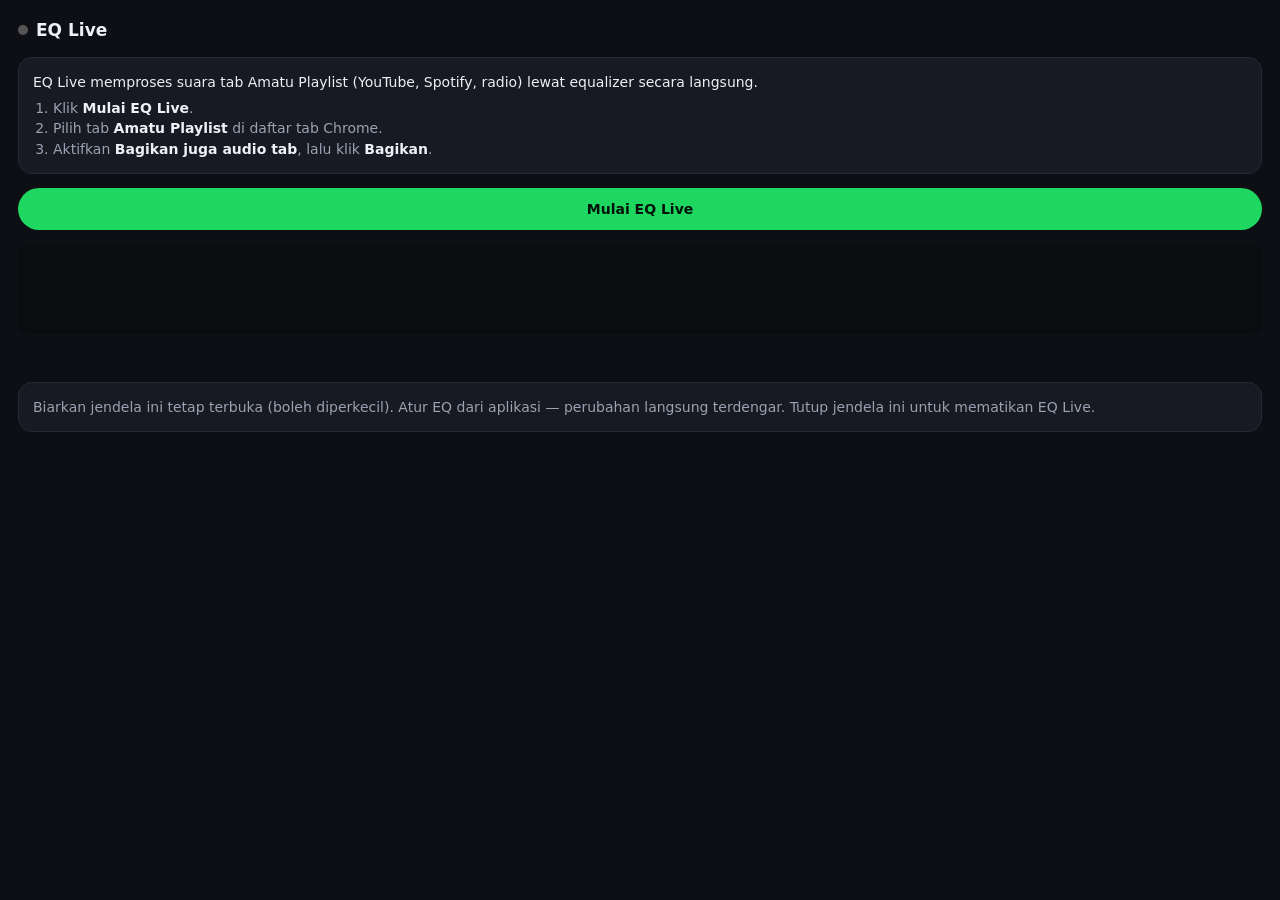
<file: eq.html>
<!doctype html>
<html lang="id">
<head>
<meta charset="utf-8">
<meta name="viewport" content="width=device-width,initial-scale=1">
<title>EQ Live</title>
<style>
  :root { color-scheme: dark; --bg: #0d0f14; --card: #171a22; --line: #262a35; --tx: #eef0f5; --mut: #9aa1b2; --ac: #1ed760; }
  * { box-sizing: border-box; }
  body { margin: 0; background: var(--bg); color: var(--tx); font: 14px/1.45 system-ui, -apple-system, "Segoe UI", sans-serif; }
  main { padding: 18px; display: grid; gap: 14px; }
  h1 { font-size: 17px; margin: 0; display: flex; align-items: center; gap: 8px; }
  .dot { width: 10px; height: 10px; border-radius: 50%; background: #555; }
  .live .dot { background: var(--ac); box-shadow: 0 0 10px var(--ac); }
  .card { background: var(--card); border: 1px solid var(--line); border-radius: 14px; padding: 14px; }
  ol { margin: 6px 0 0; padding-left: 20px; color: var(--mut); }
  ol b { color: var(--tx); }
  button { font: inherit; border: 0; border-radius: 999px; padding: 11px 18px; font-weight: 700; cursor: pointer; background: var(--ac); color: #04130a; width: 100%; }
  button.sec { background: #2a2f3b; color: var(--tx); }
  canvas { width: 100%; height: 90px; display: block; border-radius: 10px; background: #0a0c10; }
  #msg { color: var(--mut); min-height: 20px; }
  #msg.err { color: #ff7a7a; }
</style>
<script src="js/fx.js"></script>
</head>
<body>
<main id="root">
  <h1><span class="dot"></span> EQ Live</h1>
  <div class="card">
    EQ Live memproses suara tab Amatu Playlist (YouTube, Spotify, radio) lewat equalizer secara langsung.
    <ol>
      <li>Klik <b>Mulai EQ Live</b>.</li>
      <li>Pilih tab <b>Amatu Playlist</b> di daftar tab Chrome.</li>
      <li>Aktifkan <b>Bagikan juga audio tab</b>, lalu klik <b>Bagikan</b>.</li>
    </ol>
  </div>
  <button id="go">Mulai EQ Live</button>
  <canvas id="viz" width="760" height="180"></canvas>
  <div id="msg"></div>
  <div class="card" style="color:var(--mut)">Biarkan jendela ini tetap terbuka (boleh diperkecil). Atur EQ dari aplikasi — perubahan langsung terdengar. Tutup jendela ini untuk mematikan EQ Live.</div>
</main>
<script>
(function () {
  const bc = new BroadcastChannel('amatu-eq');
  const $ = (id) => document.getElementById(id);
  let fx = null, C = null, stream = null;
  const eqNow = () => { try { return JSON.parse(localStorage.getItem('amatu.playlist') || '{}').eq; } catch (e) { return null; } };
  const say = (t, err) => { $('msg').textContent = t; $('msg').className = err ? 'err' : ''; };

  function stop() {
    if (stream) stream.getTracks().forEach((t) => t.stop());
    stream = null; fx = null;
    if (C) C.close(); C = null;
    document.body.classList.remove('live');
    $('go').textContent = 'Mulai EQ Live'; $('go').className = '';
    bc.postMessage({ live: false });
  }

  async function start() {
    if (fx) { stop(); say('EQ Live dimatikan.'); return; }
    say('Menunggu pilihan tab…');
    try {
      stream = await navigator.mediaDevices.getDisplayMedia({
        video: true,
        audio: { suppressLocalAudioPlayback: true, echoCancellation: false, noiseSuppression: false, autoGainControl: false },
        selfBrowserSurface: 'exclude', systemAudio: 'exclude',
      });
      // only the audio matters — keep the video track alive but nearly idle
      stream.getVideoTracks().forEach((t) => t.applyConstraints({ frameRate: 1, width: 320 }).catch(() => {}));
    } catch (e) { say(e.name === 'NotAllowedError' ? 'Dibatalkan.' : 'Gagal: ' + e.message, true); return; }
    const at = stream.getAudioTracks()[0];
    if (!at) { stop(); say('Audio tab tidak ikut dibagikan. Ulangi dan aktifkan "Bagikan juga audio tab".', true); return; }
    C = new AudioContext({ latencyHint: 'interactive' });
    fx = FX.make(C);
    fx.apply(eqNow());
    C.createMediaStreamSource(new MediaStream([at])).connect(fx.input);
    at.addEventListener('ended', () => { stop(); say('Berbagi tab dihentikan.'); });
    stream.getVideoTracks().forEach((t) => t.addEventListener('ended', () => { stop(); say('Berbagi tab dihentikan.'); }));
    document.body.classList.add('live');
    $('go').textContent = 'Matikan EQ Live'; $('go').className = 'sec';
    say('EQ Live aktif.');
    bc.postMessage({ live: true });
  }

  bc.onmessage = (e) => {
    const d = e.data || {};
    if (d.eq && fx) fx.apply(d.eq);
    if (d.ping) bc.postMessage({ live: !!fx });
    if (d.stop) stop();
  };
  window.addEventListener('storage', (e) => { if (e.key === 'amatu.playlist' && fx) fx.apply(eqNow()); });
  window.addEventListener('pagehide', () => bc.postMessage({ live: false }));
  $('go').onclick = start;
  window.EQLIVE = { spectrum: () => (fx ? fx.spectrum() : null), live: () => !!fx, bands: () => (fx ? fx.n.b.map((b) => +b.gain.value.toFixed(1)) : null), start, stop };

  const cv = $('viz'), g = cv.getContext('2d');
  (function draw() {
    requestAnimationFrame(draw);
    g.clearRect(0, 0, cv.width, cv.height);
    if (!fx) return;
    const s = fx.spectrum(), N = 64, w = cv.width / N;
    for (let i = 0; i < N; i++) {
      const k = Math.floor(Math.pow(i / N, 2) * s.length * 0.7);
      const v = s[k] / 255, h = v * cv.height;
      g.fillStyle = `hsl(${140 - v * 90},80%,${45 + v * 15}%)`;
      g.fillRect(i * w + 1, cv.height - h, w - 2, h);
    }
  })();
})();
</script>
</body>
</html>
</file>
